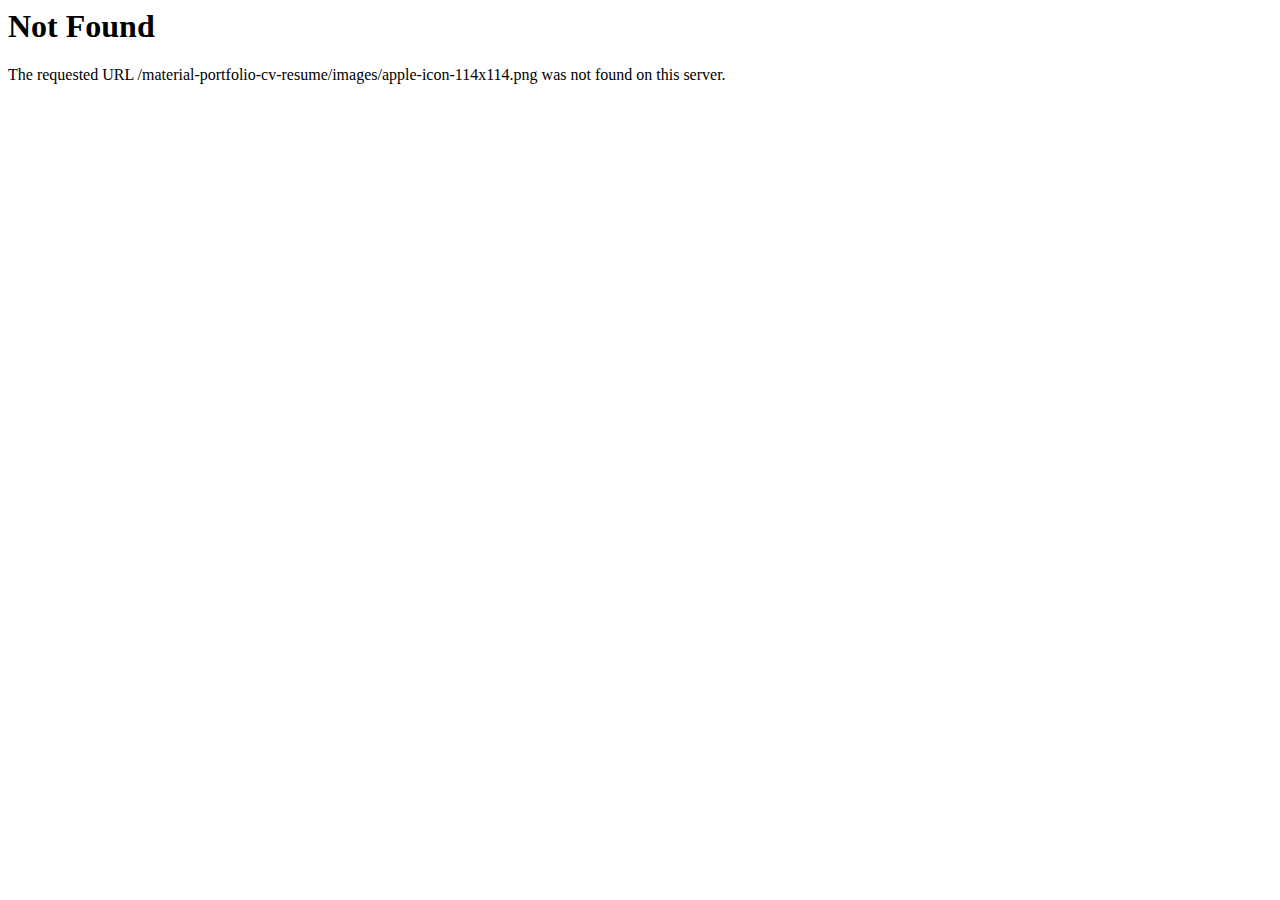
<file: images/apple-icon-114x114.html>
<!DOCTYPE HTML PUBLIC "-//IETF//DTD HTML 2.0//EN">
<html><head>
<title>404 Not Found</title>
</head><body>
<h1>Not Found</h1>
<p>The requested URL /material-portfolio-cv-resume/images/apple-icon-114x114.png was not found on this server.</p>
</body></html>
</file>
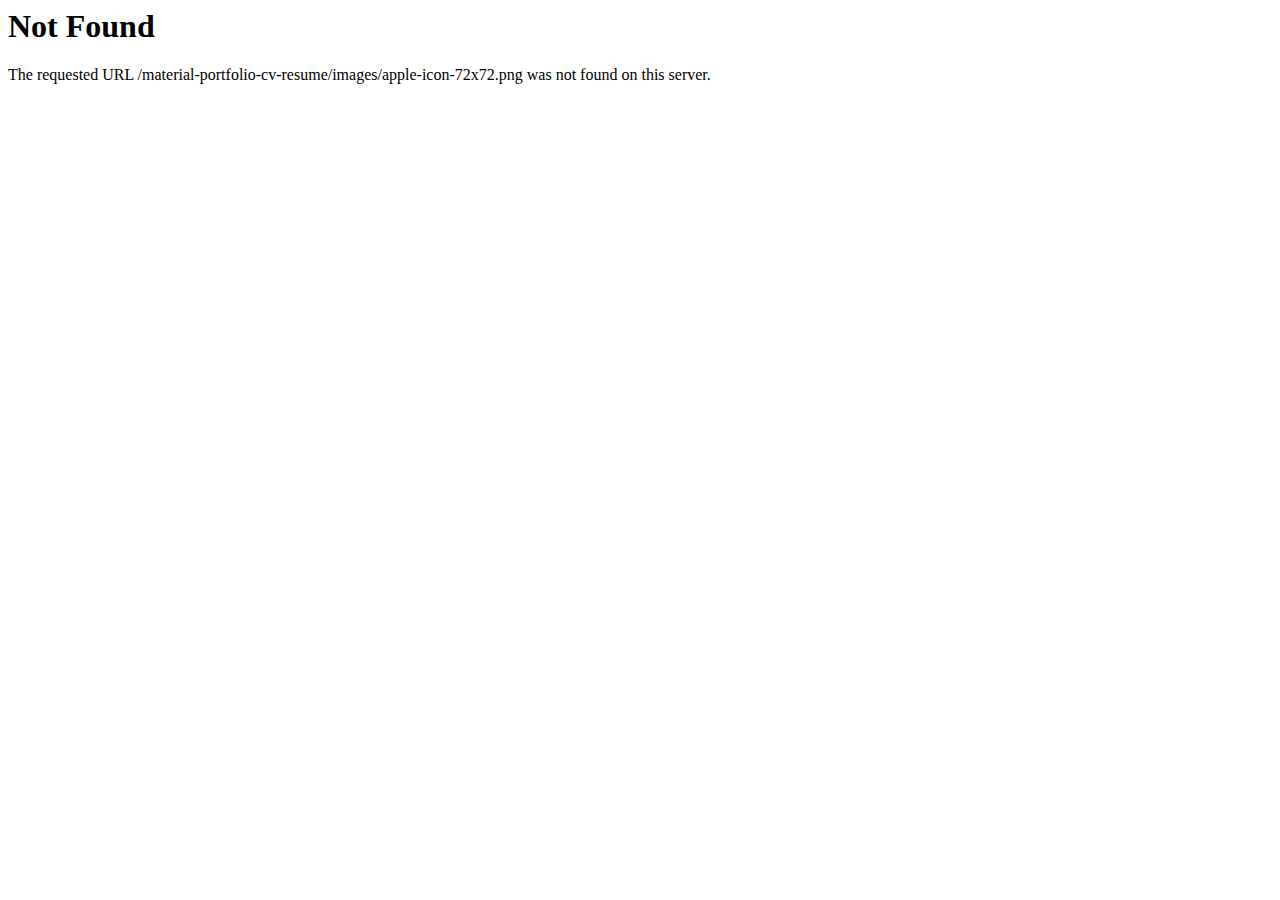
<file: images/apple-icon-72x72.html>
<!DOCTYPE HTML PUBLIC "-//IETF//DTD HTML 2.0//EN">
<html><head>
<title>404 Not Found</title>
</head><body>
<h1>Not Found</h1>
<p>The requested URL /material-portfolio-cv-resume/images/apple-icon-72x72.png was not found on this server.</p>
</body></html>
</file>
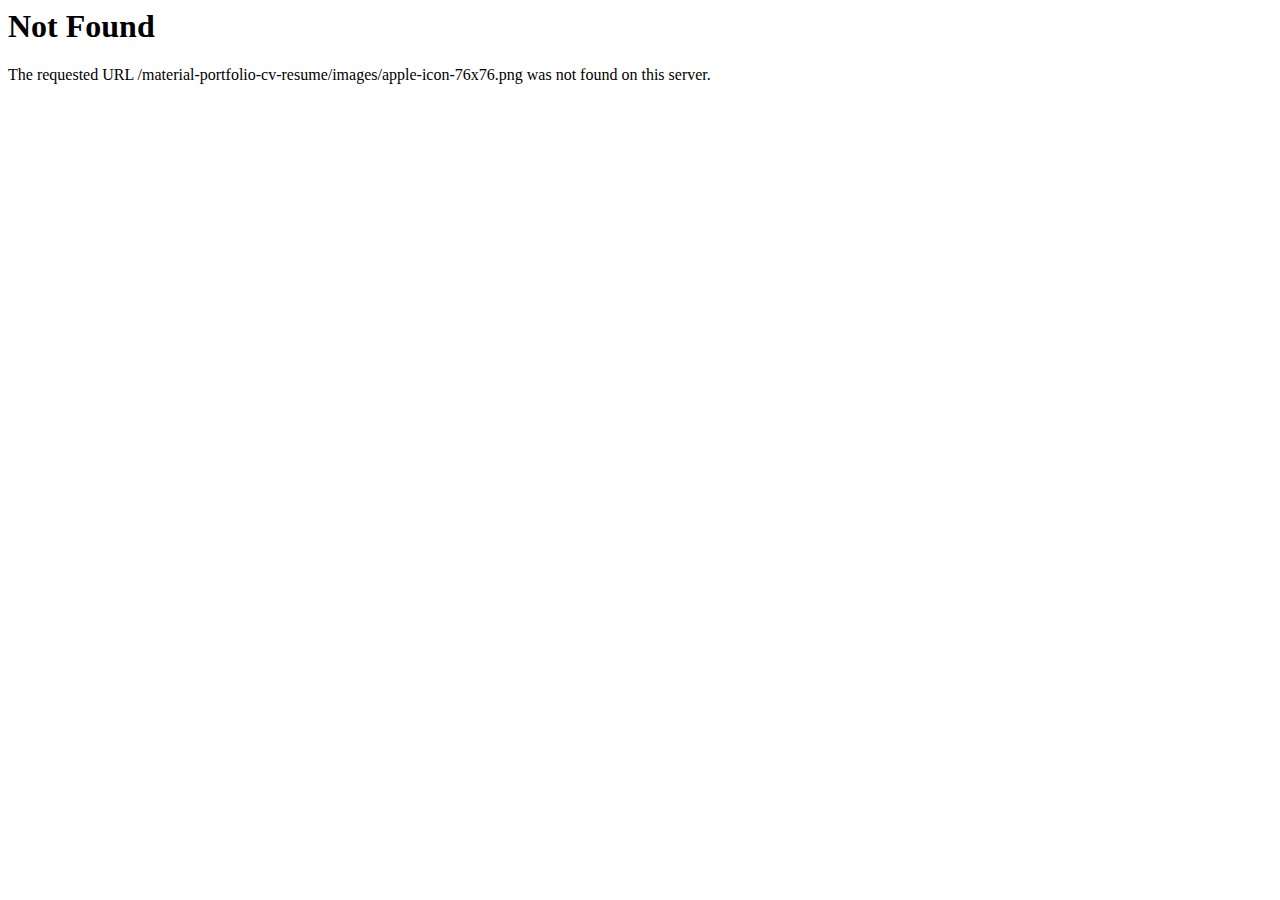
<file: images/apple-icon-76x76.html>
<!DOCTYPE HTML PUBLIC "-//IETF//DTD HTML 2.0//EN">
<html><head>
<title>404 Not Found</title>
</head><body>
<h1>Not Found</h1>
<p>The requested URL /material-portfolio-cv-resume/images/apple-icon-76x76.png was not found on this server.</p>
</body></html>
</file>
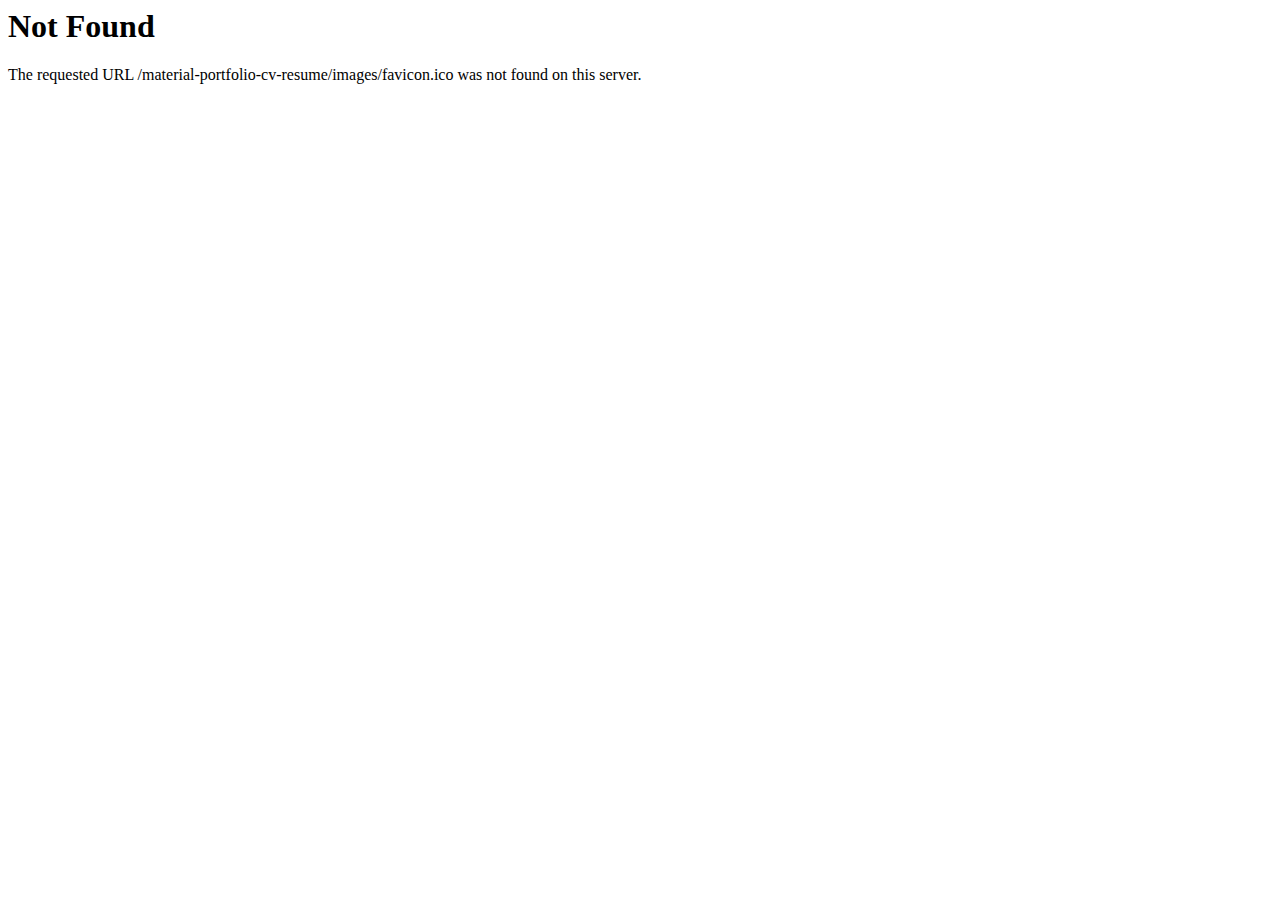
<file: images/favicon.html>
<!DOCTYPE HTML PUBLIC "-//IETF//DTD HTML 2.0//EN">
<html><head>
<title>404 Not Found</title>
</head><body>
<h1>Not Found</h1>
<p>The requested URL /material-portfolio-cv-resume/images/favicon.ico was not found on this server.</p>
</body></html>
</file>
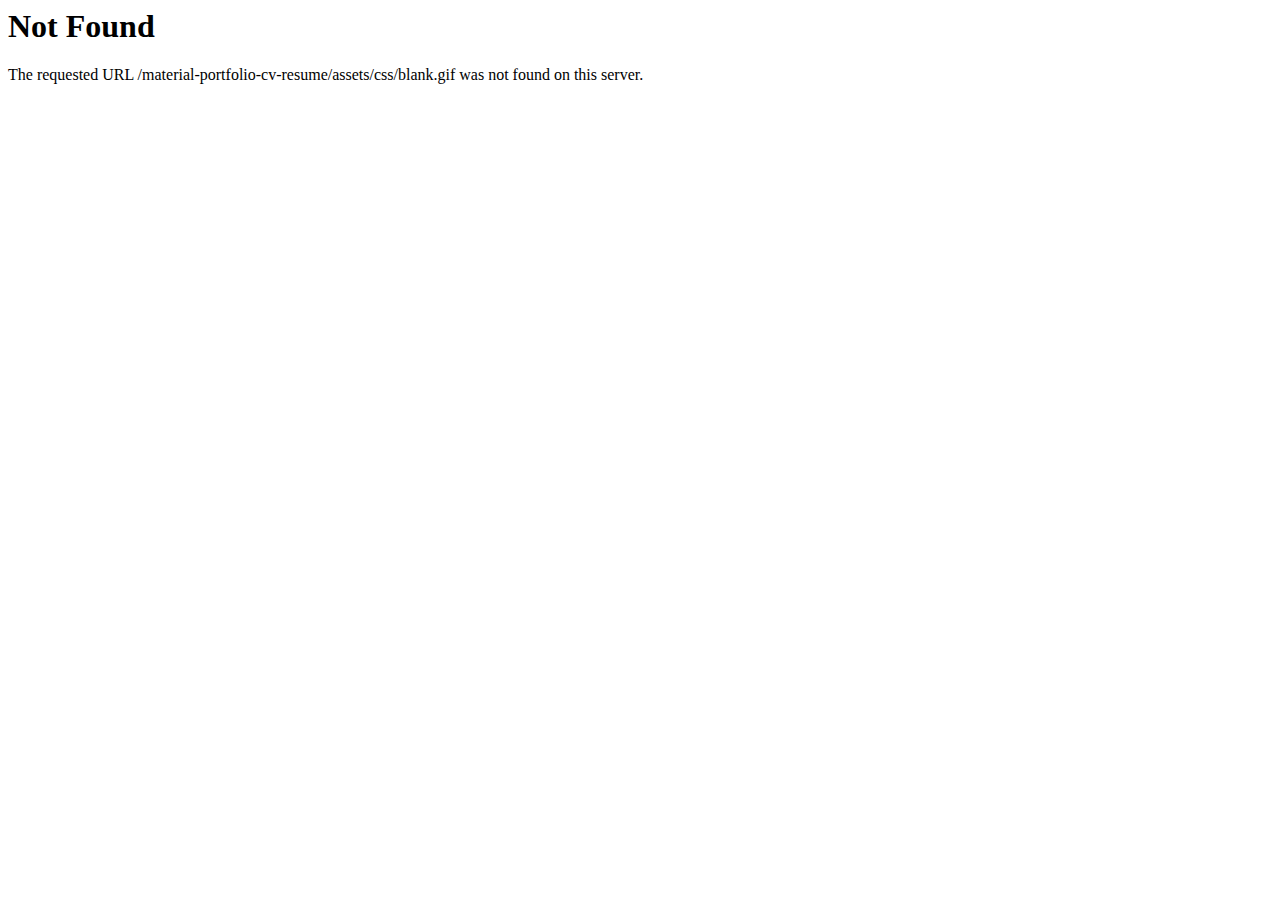
<file: assets/css/blank.html>
<!DOCTYPE HTML PUBLIC "-//IETF//DTD HTML 2.0//EN">
<html><head>
<title>404 Not Found</title>
</head><body>
<h1>Not Found</h1>
<p>The requested URL /material-portfolio-cv-resume/assets/css/blank.gif was not found on this server.</p>
</body></html>
</file>
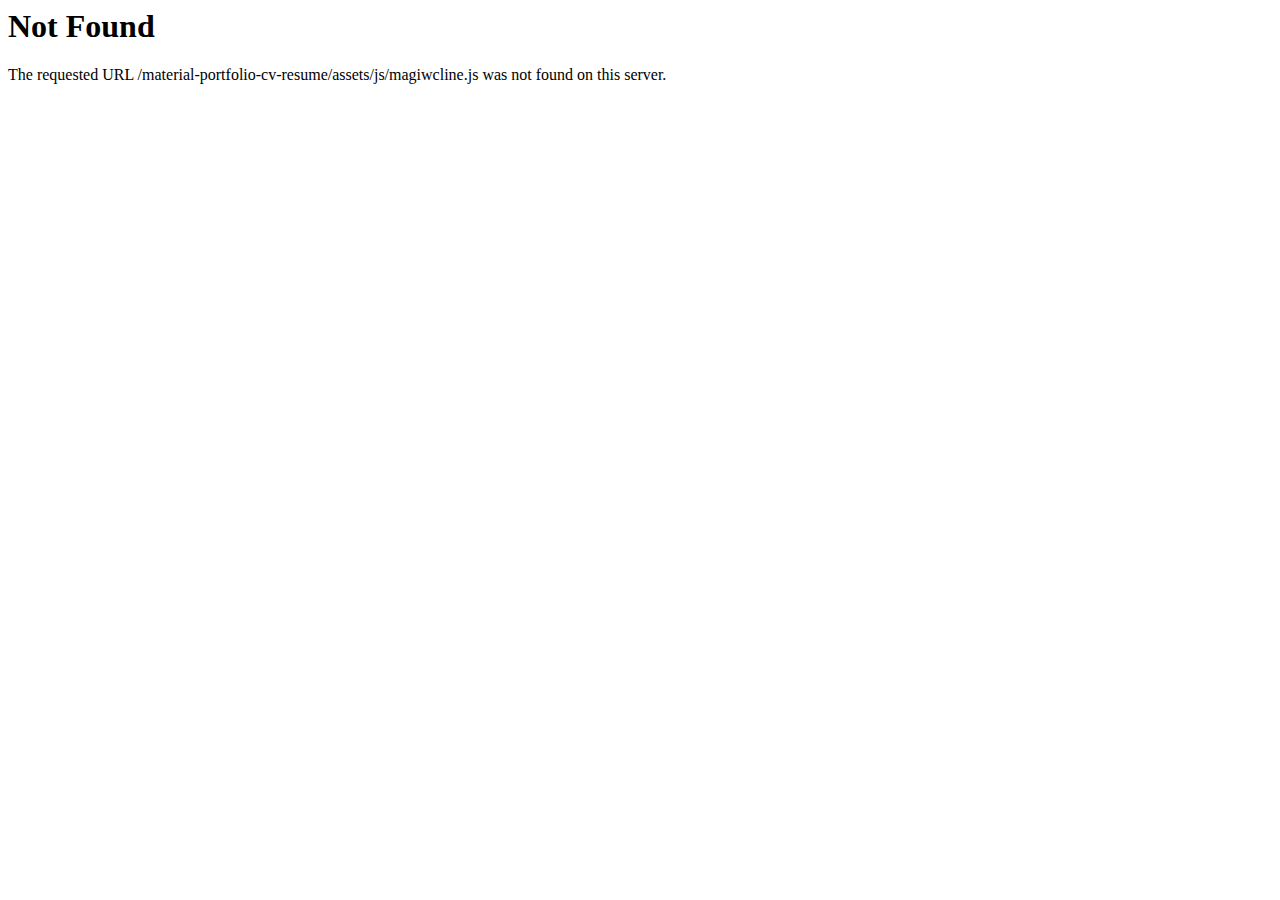
<file: assets/js/magiwcline.html>
<!DOCTYPE HTML PUBLIC "-//IETF//DTD HTML 2.0//EN">
<html><head>
<title>404 Not Found</title>
</head><body>
<h1>Not Found</h1>
<p>The requested URL /material-portfolio-cv-resume/assets/js/magiwcline.js was not found on this server.</p>
</body></html>
</file>
